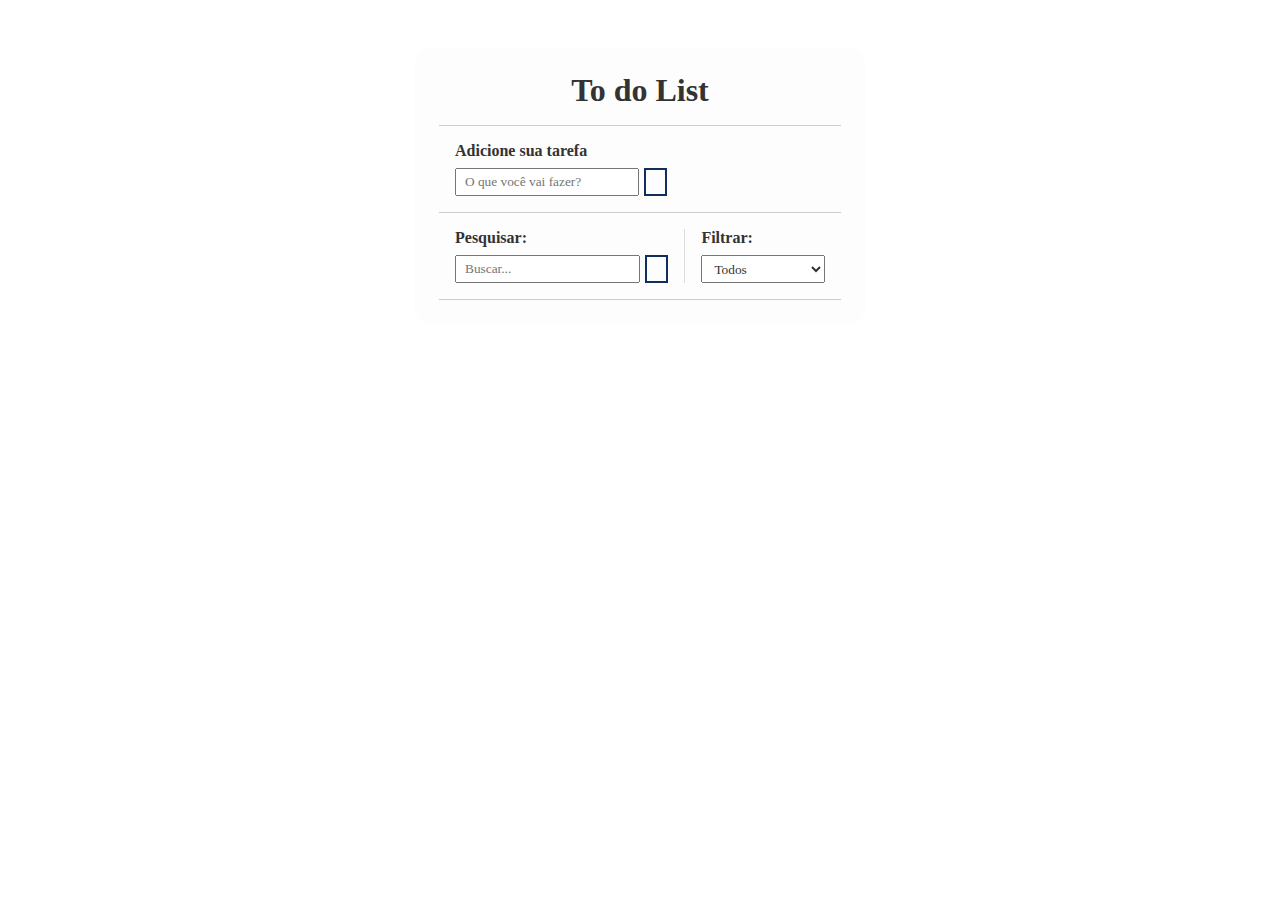
<file: Avaliação-disciplina-Desenvolvimento-Web/to-do list-js-main/index.html>
<!DOCTYPE html>
<html lang="en">
  <head>
    <meta charset="UTF-8" />
    <meta http-equiv="X-UA-Compatible" content="IE=edge" />
    <meta name="viewport" content="width=device-width, initial-scale=1.0" />
    <title>To do list</title>
    <link rel="stylesheet" href="css/styles.css" />
    <link
      rel="stylesheet"
      href="https://cdnjs.cloudflare.com/ajax/libs/font-awesome/6.1.2/css/all.min.css"
      integrity="sha512-1sCRPdkRXhBV2PBLUdRb4tMg1w2YPf37qatUFeS7zlBy7jJI8Lf4VHwWfZZfpXtYSLy85pkm9GaYVYMfw5BC1A=="
      crossorigin="anonymous"
      referrerpolicy="no-referrer"
    />
    <script src="js/scripts.js" defer></script>
  </head>
  <body>
    <div class="todo-container">
      <header>
        <h1>To do List</h1>
      </header>
      <form id="todo-form">
        <p>Adicione sua tarefa</p>
        <div class="form-control">
          <input
            type="text"
            id="todo-input"
            placeholder="O que você vai fazer?"
          />
          <button type="submit">
            <i class="fa-thin fa-plus"></i>
          </button>
        </div>
      </form>
      <form id="edit-form" class="hide">
        <p>Edite sua tarefa</p>
        <div class="form-control">
          <input type="text" id="edit-input" />
          <button type="submit">
            <i class="fa-solid fa-check-double"></i>
          </button>
        </div>
        <button id="cancel-edit-btn">Cancelar</button>
      </form>
      <div id="toolbar">
        <div id="search">
          <h4>Pesquisar:</h4>
          <form>
            <input type="text" id="search-input" placeholder="Buscar..." />
            <button id="erase-button">
              <i class="fa-solid fa-delete-left"></i>
            </button>
          </form>
        </div>
        <div id="filter">
          <h4>Filtrar:</h4>
          <select id="filter-select">
            <option value="all">Todos</option>
            <option value="done">Feitos</option>
            <option value="todo">A fazer</option>
          </select>
        </div>
      </div>
      <div id="todo-list">
      </div>
    </div>
  </body>
</html>
</file>
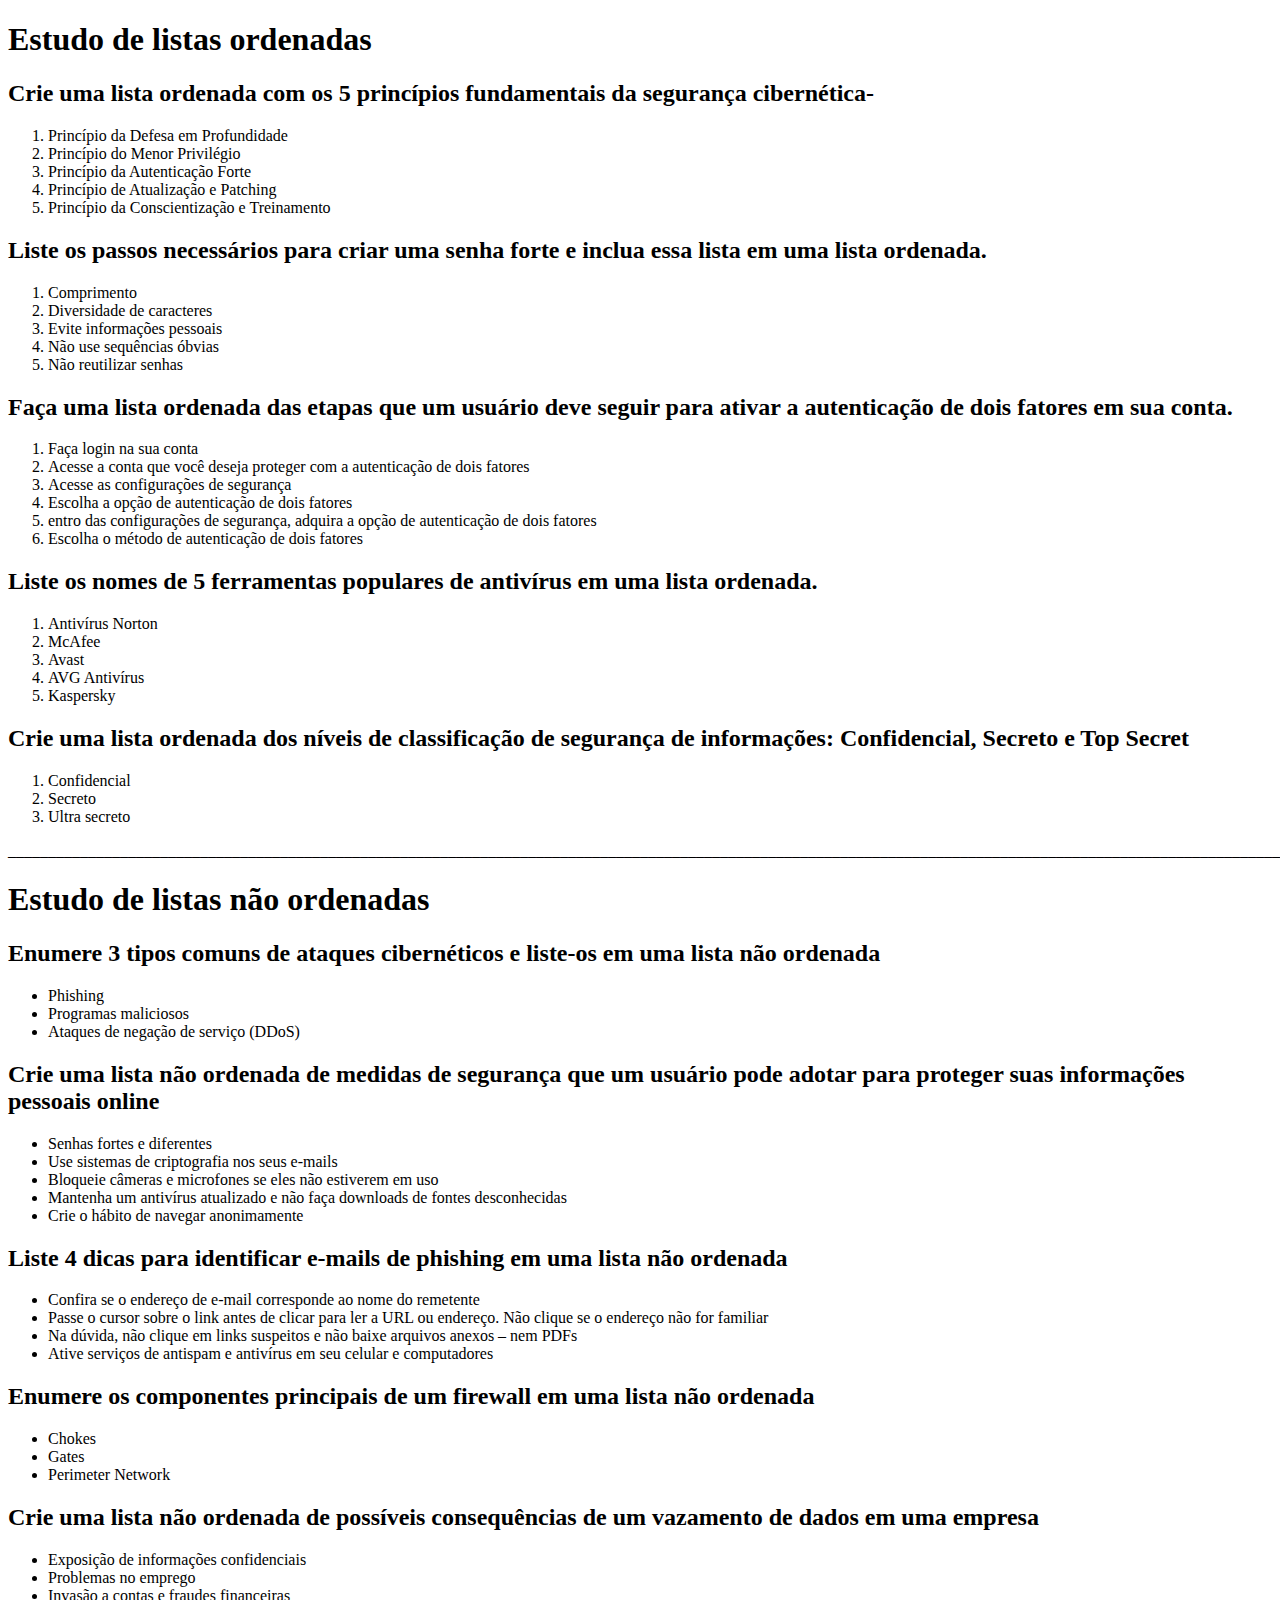
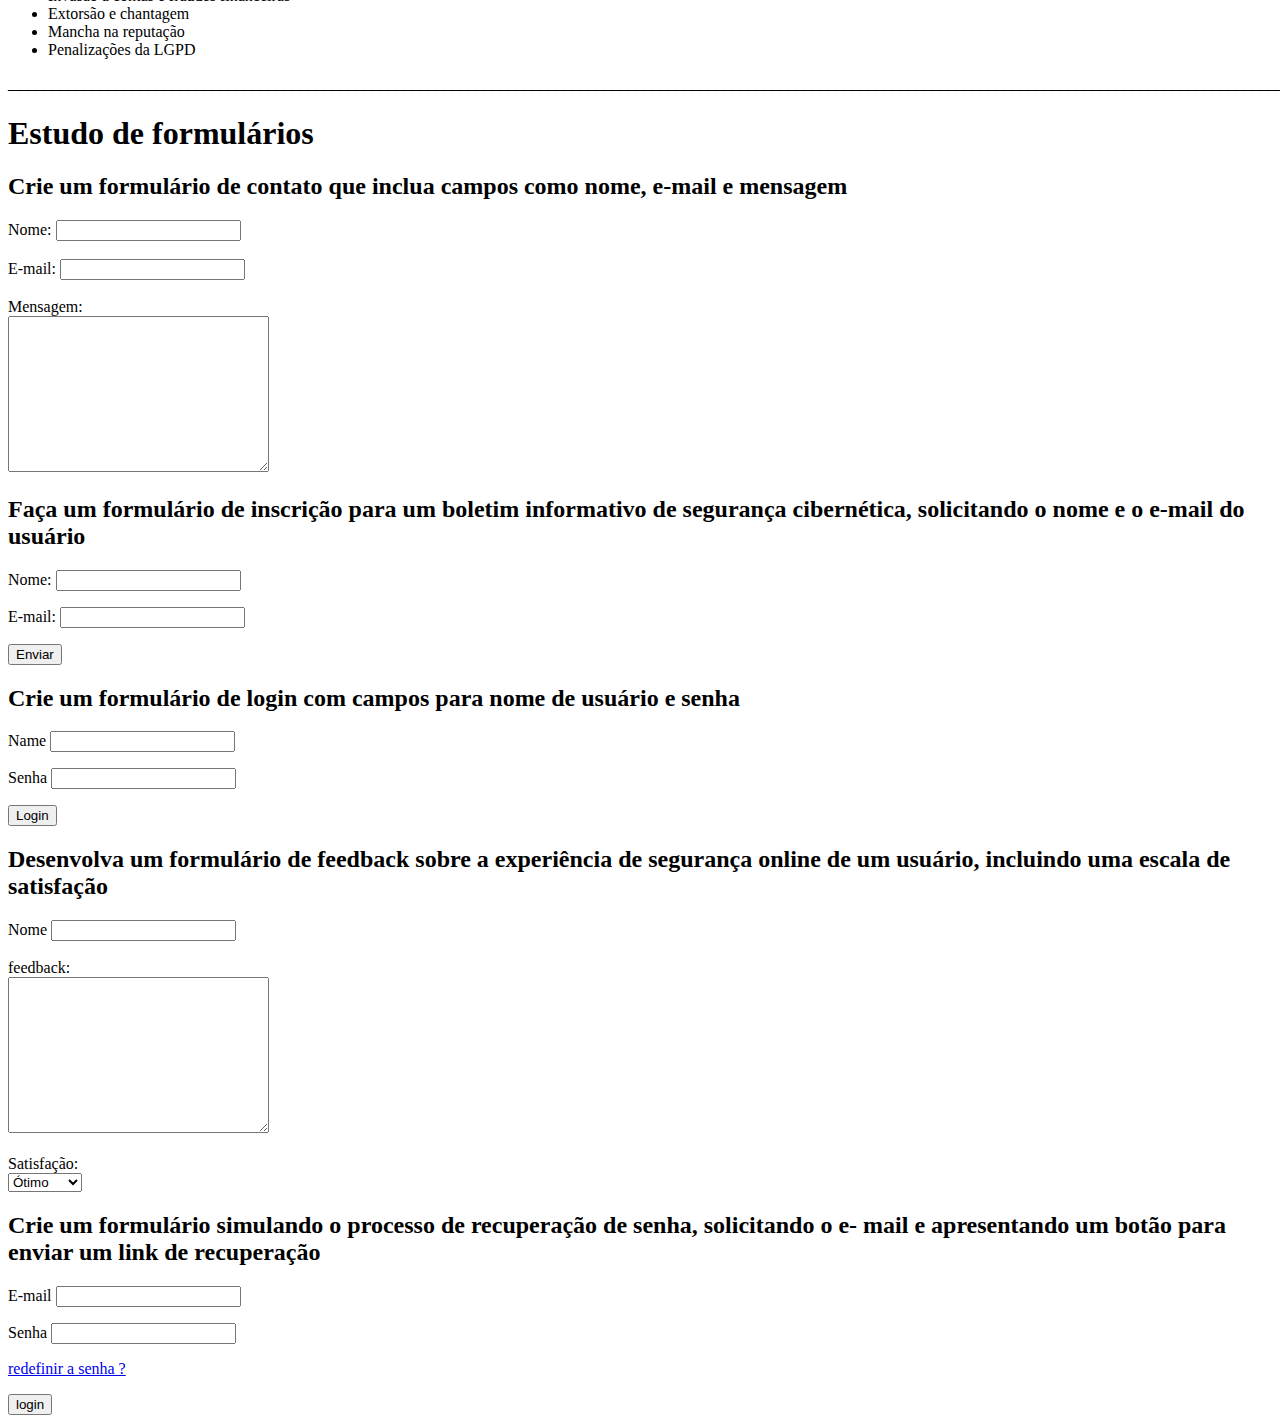
<file: Avaliação-disciplina-Desenvolvimento-Web/Listas/Formulario/index.html>
<!DOCTYPE html>
<html lang="pt-br">
<head>
    <meta charset="UTF-8">
    <meta name="viewport" content="width=device-width, initial-scale=1.0">
    <title>Document</title>
</head>
<body>

    <h1>Estudo de listas ordenadas</h1>
    
    <div>

        <h2>Crie uma lista ordenada com os 5 princípios fundamentais da segurança cibernética-</h2>

        <ol>
            <li>Princípio da Defesa em Profundidade</li>
            <li>Princípio do Menor Privilégio</li>
            <li>Princípio da Autenticação Forte</li>
            <li>Princípio de Atualização e Patching</li>
            <li>Princípio da Conscientização e Treinamento</li>
        </ol>

    </div>

    <div>
        <h2>Liste os passos necessários para criar uma senha forte e inclua essa lista em uma lista
            ordenada.</h2>

            <ol>
                <li>Comprimento</li>
                <li>Diversidade de caracteres</li>
                <li>Evite informações pessoais</li>
                <li>Não use sequências óbvias</li>
                <li>Não reutilizar senhas</li>
            </ol>
    </div>

    <div>
        <h2>Faça uma lista ordenada das etapas que um usuário deve seguir para ativar a
            autenticação de dois fatores em sua conta.</h2>

            <ol>
                <li>Faça login na sua conta</li>
                <li>Acesse a conta que você deseja proteger com a autenticação de dois fatores</li>
                <li>Acesse as configurações de segurança</li>
                <li>Escolha a opção de autenticação de dois fatores</li>
                <li>entro das configurações de segurança, adquira a opção de autenticação de dois fatores</li>
                <li>Escolha o método de autenticação de dois fatores</li>
            </ol>
    </div>

    <div>
        <h2>Liste os nomes de 5 ferramentas populares de antivírus em uma lista ordenada.</h2>

        <ol>
            <li>Antivírus Norton</li>
            <li>McAfee</li>
            <li>Avast</li>
            <li>AVG Antivírus</li>
            <li>Kaspersky</li>
        </ol>
    </div>

    <div>
        <h2>Crie uma lista ordenada dos níveis de classificação de segurança de informações:
            Confidencial, Secreto e Top Secret</h2>

        <ol>
            <li>Confidencial</li>
            <li>Secreto</li>
            <li>Ultra secreto</li>
        </ol>            
    </div>
 [base64]

    <h1>Estudo de listas não ordenadas</h1>
    <div>
        <h2>Enumere 3 tipos comuns de ataques cibernéticos e liste-os em uma lista não ordenada</h2>
        <ul>
            <li>Phishing</li>
            <li>Programas maliciosos</li>
            <li>Ataques de negação de serviço (DDoS)</li>
        </ul>
    </div>

    <div>
        <h2>Crie uma lista não ordenada de medidas de segurança que um usuário pode adotar
            para proteger suas informações pessoais online</h2>

            <ul>
                <li>Senhas fortes e diferentes</li>
                <li>Use sistemas de criptografia nos seus e-mails</li>
                <li>Bloqueie câmeras e microfones se eles não estiverem em uso</li>
                <li>Mantenha um antivírus atualizado e não faça downloads de fontes desconhecidas</li>
                <li>Crie o hábito de navegar anonimamente</li>
            </ul>
    </div>

    <div>
        <h2>Liste 4 dicas para identificar e-mails de phishing em uma lista não ordenada</h2>

        <ul>
            <li>Confira se o endereço de e-mail corresponde ao nome do remetente</li>
            <li>Passe o cursor sobre o link antes de clicar para ler a URL ou endereço. Não clique se o endereço não for familiar</li>
            <li>Na dúvida, não clique em links suspeitos e não baixe arquivos anexos – nem PDFs</li>
            <li>Ative serviços de antispam e antivírus em seu celular e computadores</li>
        </ul>
    </div>

    <div>
        <h2>Enumere os componentes principais de um firewall em uma lista não ordenada</h2>
        
        <ul>
            <li>Chokes</li>
            <li>Gates</li>
            <li>Perimeter Network</li>
        </ul>
    </div>

    <div>
        <h2>Crie uma lista não ordenada de possíveis consequências de um vazamento de dados
            em uma empresa</h2>

            <ul>
                <li>Exposição de informações confidenciais</li>
                <li>Problemas no emprego</li>
                <li>Invasão a contas e fraudes financeiras</li>
                <li>Extorsão e chantagem</li>
                <li>Mancha na reputação</li>
                <li>Penalizações da LGPD</li>
            </ul>
    </div>

[base64]

<h1>Estudo de formulários</h1>

<div>
    <h2>Crie um formulário de contato que inclua campos como nome, e-mail e mensagem</h2>

    <form>

        Nome:
        <input type="text" name="Nome"><br><br>

        E-mail:
        <input type="text" name="E-mail"><br><br>

        Mensagem:<br>
        <textarea name="Mensagem" id="Mensagem" cols="30" rows="10"></textarea>

    </form>
</div>

<div>
    <h2>Faça um formulário de inscrição para um boletim informativo de segurança cibernética,
        solicitando o nome e o e-mail do usuário</h2>

        <form action="">
            <p>
                <label for="name">Nome:</label>
                <input type="text"id="name"name="name"/>
    
            </p>

            <p>
                <label for="email">E-mail:</label>
                <input type="email"id="email"name="email"/>
            </p>

            <input type="submit" value="Enviar"/>

        </form>
</div>

<div>
    <h2>Crie um formulário de login com campos para nome de usuário e senha</h2>

    <p>
        <label for="name">Name</label>
        <input type="text" name="name">
    </p>

    <p>

        <label for="senha">Senha</label>
        <input type="password" name="senha">
    </p>
         <input type="submit" value="Login">

</div>

<div>
    <h2>Desenvolva um formulário de feedback sobre a experiência de segurança online de um
        usuário, incluindo uma escala de satisfação</h2>

        <label for="name">Nome</label>
        <input type="text" name="nome"><br><br>

        feedback:<br>
        <textarea name="feedback" id="feedback" cols="30" rows="10"></textarea><br><br>

</div>

<div>
    Satisfação:<br>
    <select name="satisfação" id="satisfação">
    <option value="Ótimo">Ótimo</option>    
    <option value="Bom">Bom</option>
    <option value="Regular">Regular</option>
    <option value="Ruim">Ruim</option>   
    <option value="Péssimo">Péssimo</option> 
    </select>
</div>

<div>
    <h2>Crie um formulário simulando o processo de recuperação de senha, solicitando o e-
        mail e apresentando um botão para enviar um link de recuperação</h2>

        <form action="">
            <p>
                <label for="E-mail">E-mail</label>
                <input type="text" name="E-mail">
            </p>

            <p>
                <label for="Senha">Senha</label>
                <input type="password" name="Senha">
            </p>

            <p>
                <a href="redefinir senha">redefinir a senha ?</a>
            </p>

            <input type="submit" value="login">
        </form>
</div>

</body>
</html>
</file>
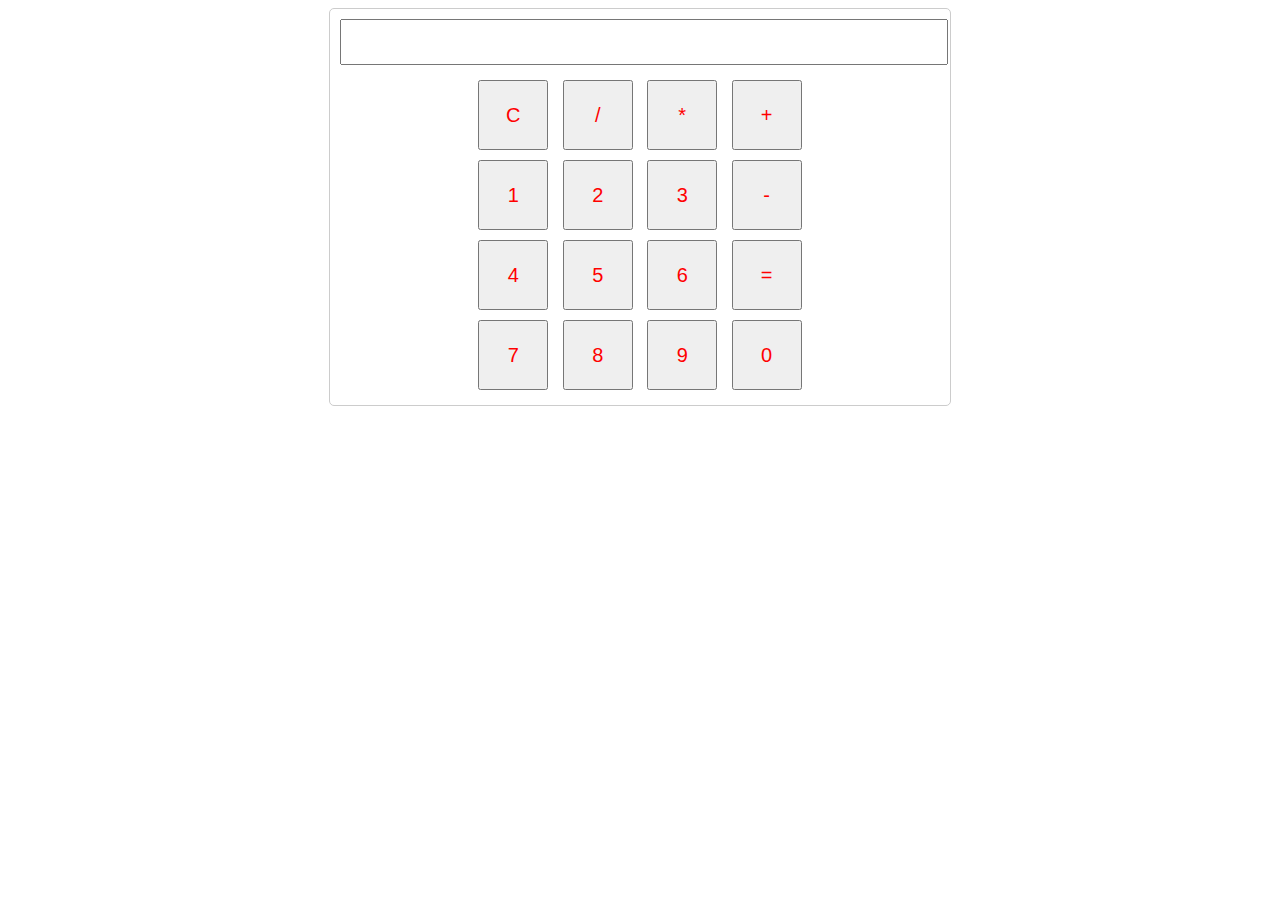
<file: Avaliação-disciplina-Desenvolvimento-Web/Calculadora JS/calculadora.html>
<!DOCTYPE html>
<html>
<head>
    <title>Calculadora</title>
    <link rel="stylesheet" type="text/css" href="styles.css">
</head>
<body>
    <div id="calculator">
        <input type="text" id="display" readonly>
        <br>
        <button onclick="clearDisplay()">C</button>
        <button onclick="appendToDisplay('/')">/</button>
        <button onclick="appendToDisplay('*')">*</button>
        <button onclick="appendToDisplay('+')">+</button>
        <br>
        <button onclick="appendToDisplay('1')">1</button>
        <button onclick="appendToDisplay('2')">2</button>
        <button onclick="appendToDisplay('3')">3</button>
        <button onclick="appendToDisplay('-')">-</button>
        <br>
        <button onclick="appendToDisplay('4')">4</button>
        <button onclick="appendToDisplay('5')">5</button>
        <button onclick="appendToDisplay('6')">6</button>
        <button onclick="calculateResult()">=</button>
        <br>
        <button onclick="appendToDisplay('7')">7</button>
        <button onclick="appendToDisplay('8')">8</button>
        <button onclick="appendToDisplay('9')">9</button>
        <button onclick="appendToDisplay('0')">0</button>
    </div>
    <script src="script.js"></script>
</body>
</html>
</file>
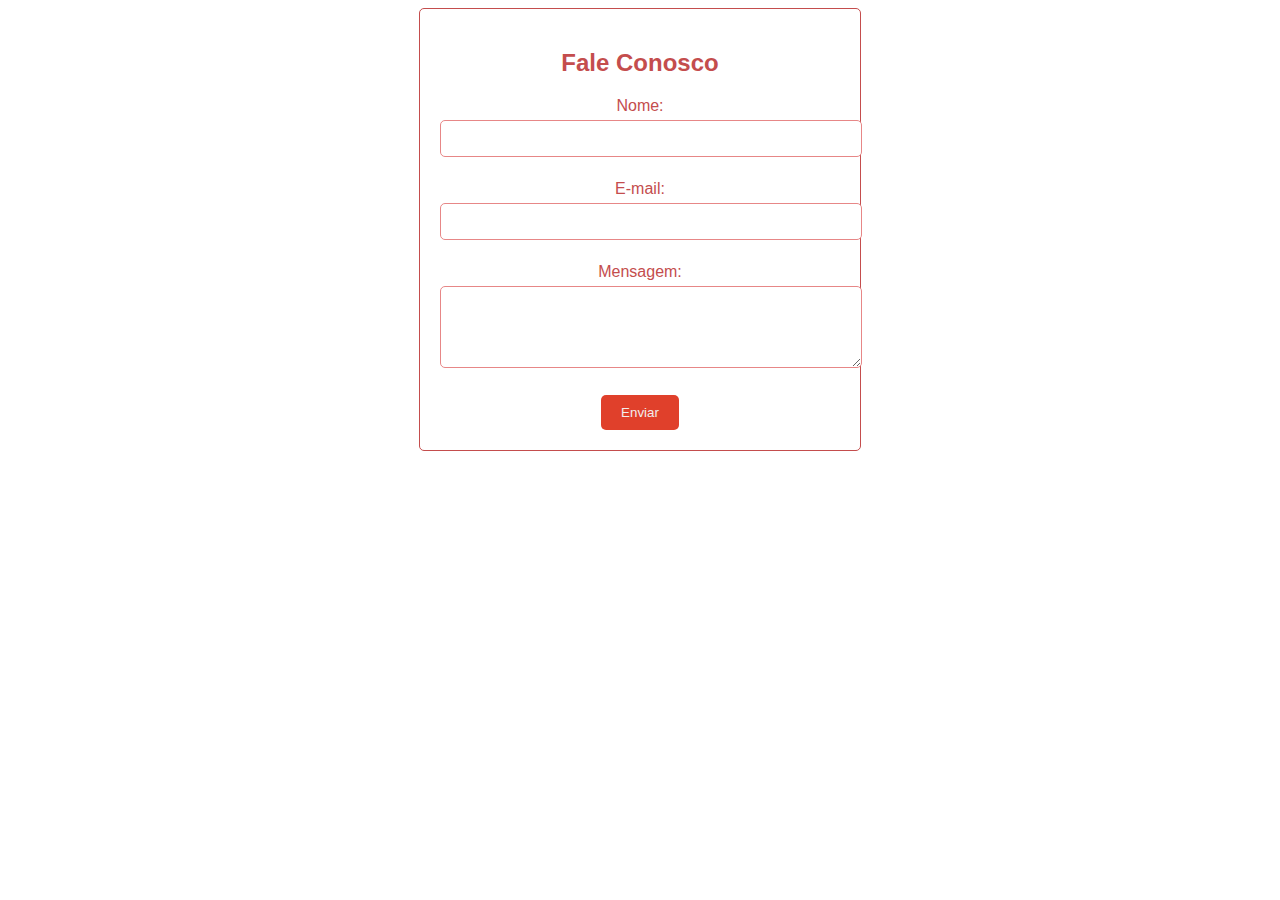
<file: Avaliação-disciplina-Desenvolvimento-Web/Formulário/formulario.html>
<!DOCTYPE html>
<html>
<head>
    <title>Formulário de Contato</title>
    <link rel="stylesheet" type="text/css" href="styles.css">
</head>
<body>
    <div class="container">
        <h2>Fale Conosco</h2>
        <form method="post" action="processa_formulario.php">
            <label for="name">Nome:</label>
            <input type="text" name="name" id="name" required>
            <br><br>

            <label for="email">E-mail:</label>
            <input type="email" name="email" id="email" required>
            <br><br>

            <label for="message">Mensagem:</label>
            <textarea name="message" id="message" rows="4" required></textarea>
            <br><br>

            <input type="submit" name="submit" value="Enviar">
        </form>
    </div>
</body>
</html>
</file>
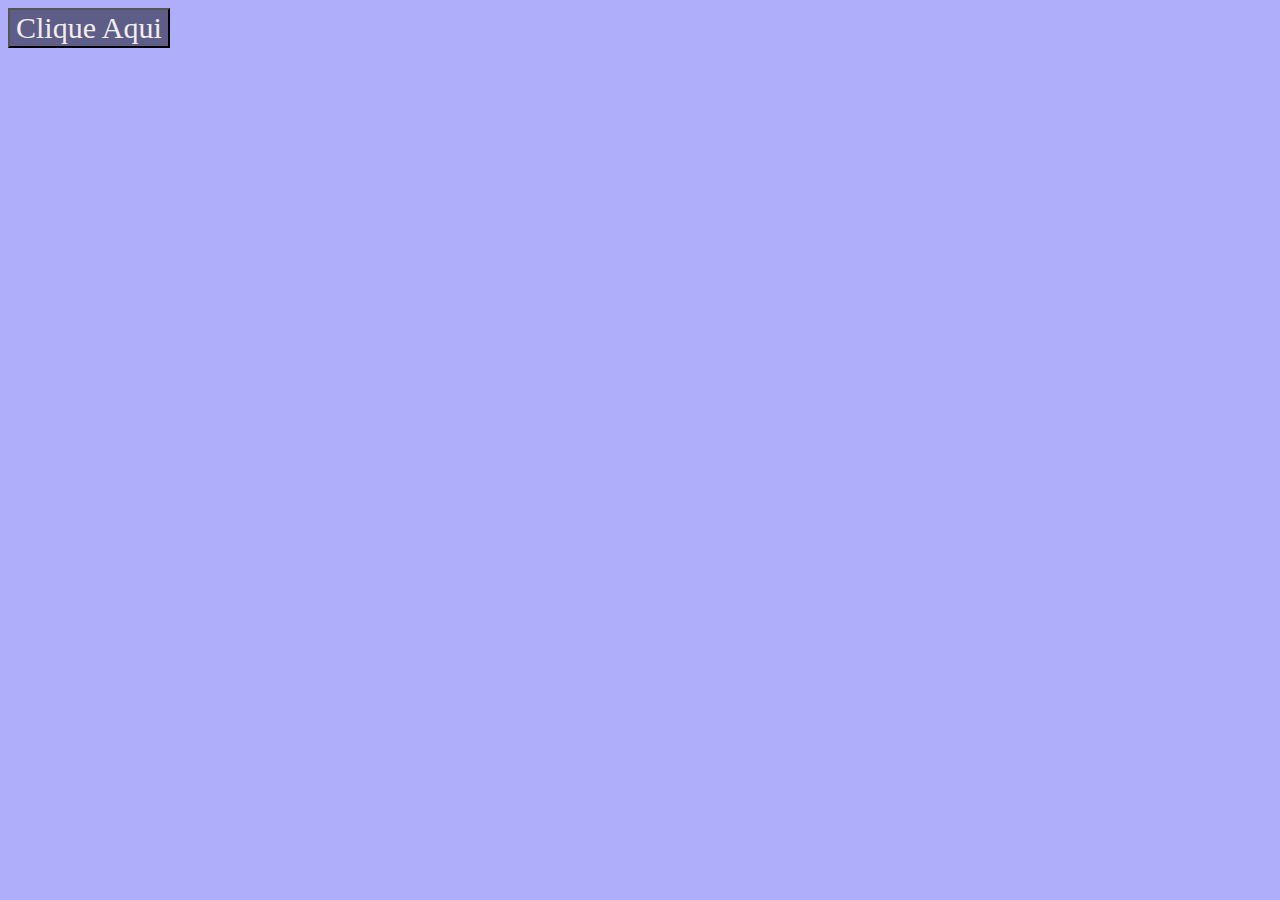
<file: Avaliação-disciplina-Desenvolvimento-Web/Listas/ListaCss/AnimacoesEfeedback.html>
<!DOCTYPE html>
<html lang="pt-br">
<head>
    <meta charset="UTF-8">
    <meta name="viewport" content="width=device-width, initial-scale=1.0">
    <link rel="stylesheet" href="estilo.css">
    <title>Animações e Feedback</title>
</head>
<body>
    <button style="color: rgb(242, 237, 237); font-family: Cambria, Cochin, Georgia, Times, 'Times New Roman', serif;">Clique Aqui</button>
    <div class="animacao"></div>
    <p>Verificando animação</p>
</body>
</html>
</file>
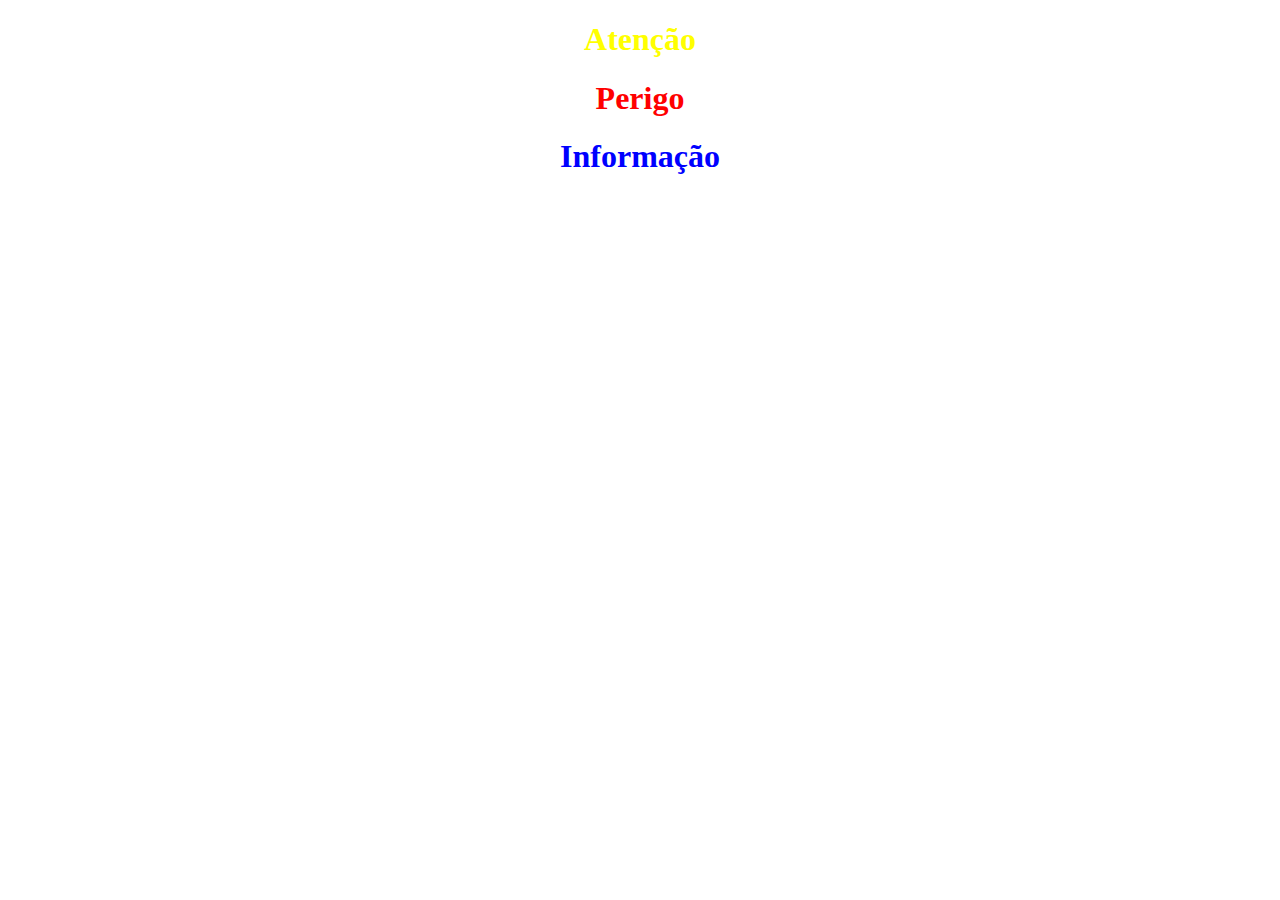
<file: Avaliação-disciplina-Desenvolvimento-Web/Listas/ListaCss/CoresdeAlerta.html.html>
<!DOCTYPE html>
<html lang="pt-br">
<head>
    <meta charset="UTF-8">
    <meta name="viewport" content="width=device-width, initial-scale=1.0">
    <title>Cores de alerta</title>
    
</head>

<!-- Cores de Alerta com CSS -->

<body style="text-align: center;">

    <h1 style="color: yellow">Atenção</h1>
    <h1 style="color: red">Perigo</h1>
    <h1 style="color: blue"> Informação</h1>
    
</body>


</html>
</file>
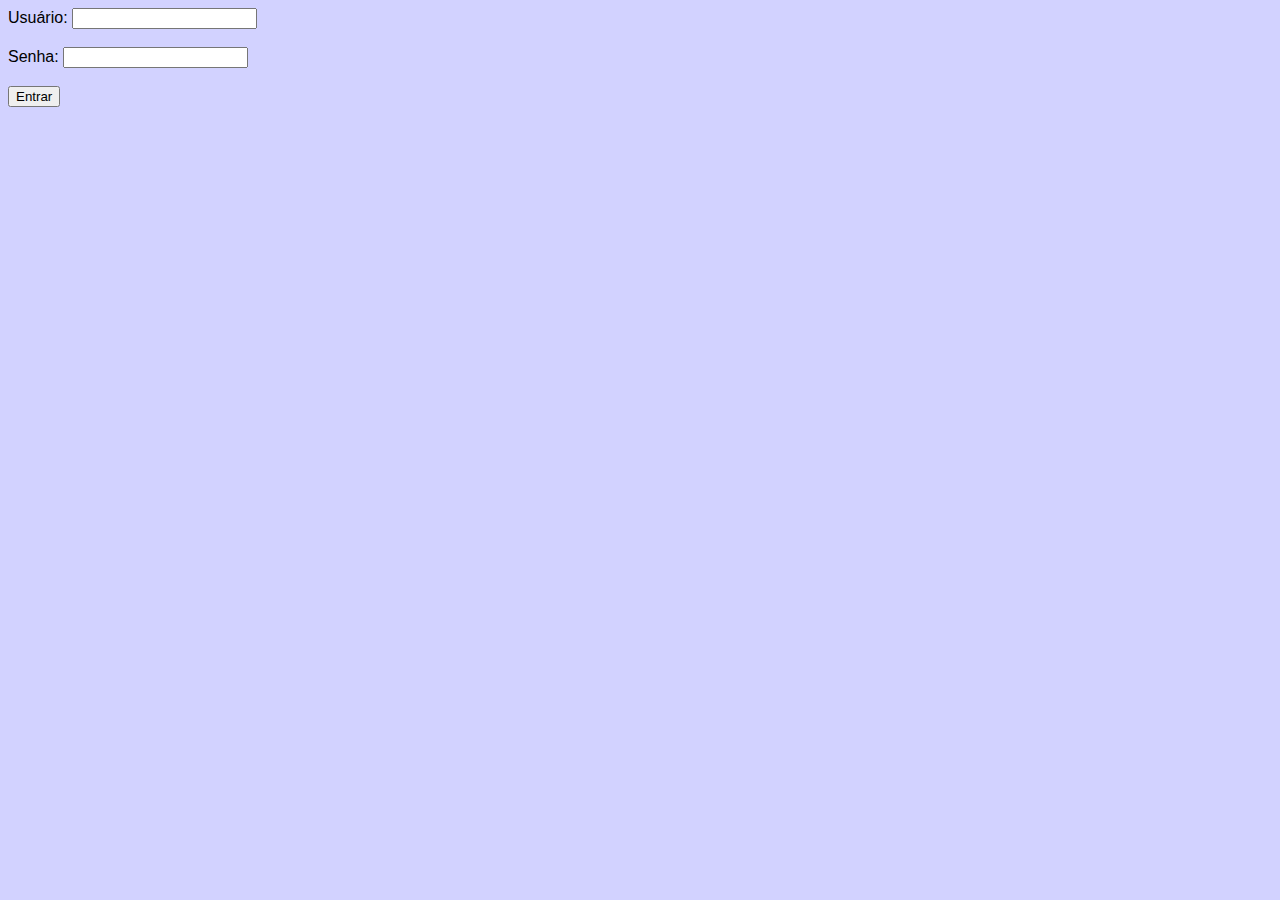
<file: Avaliação-disciplina-Desenvolvimento-Web/Listas/ListaCss/LoginFormulario.html>
<!DOCTYPE html>
<html lang="en">
<head>
    <meta charset="UTF-8">
    <meta name="viewport" content="width=device-width, initial-scale=1.0">
    <title>Formulário de Login</title>
</head>
<body>

    <style>

        body {
            background-color: rgba(0, 0, 255, 0.175);
            font-family: 'Trebuchet MS', 'Lucida Sans Unicode', 'Lucida Grande', 'Lucida Sans', Arial, sans-serif;
        }

    </style>
    
    <form>
        
        <label for="usuario" class="estilo">Usuário:</label>
       <input type="text" id="usuario"
        name="usuario" required> <br><br>

        <label for="senha">Senha:</label>
        <input type="password" id="senha" name="senha" required> <br><br>

        <input type="submit" value="Entrar">
    </form>

</body>
</html>
</file>
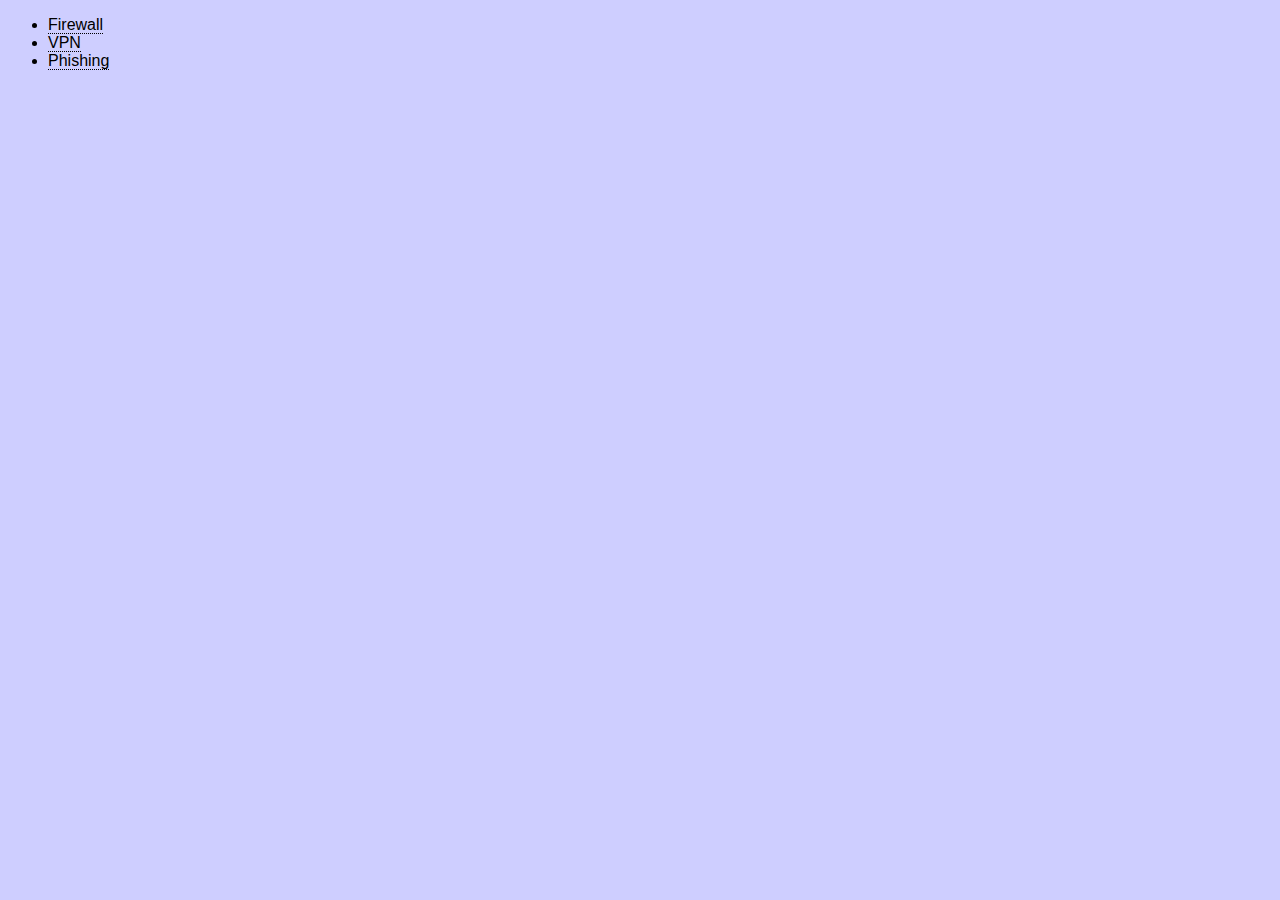
<file: Avaliação-disciplina-Desenvolvimento-Web/Listas/ListaCss/SegurancaNavegacao.html>
<!DOCTYPE html>
<html lang="en">
<head>
    <meta charset="UTF-8">
    <meta name="viewport" content="width=device-width, initial-scale=1.0">
    <title>Termos de Segurança</title>
</head>
<body>

    <style>

        body {
            background-color: rgba(0, 0, 255, 0.192);
            font-family: 'Trebuchet MS', 'Lucida Sans Unicode', 'Lucida Grande', 'Lucida Sans', Arial, sans-serif;
        }
        .termo {
    border-bottom: 1px dotted #000;
    cursor: pointer;
}

.termo:hover::after {
    content: attr(dica);
    background-color: #333333;
    color: #fff;
    padding: 5px;
    border-radius: 5px;
    position: absolute;
    z-index: 1;
    width: 200px;
    text-align: left;
    margin-left: 20px;
}

input[type="text"],
input[type="password"] {
    border: 1px solid;
    padding: 3px;
    margin: 1px;
}

input[type="text"]:invalid, 
input[type="password"]:invalid{
    border: 1px solid red;
}

@media screen and (max-width: 600px) {
    h1 {
        font-size: 24px
    }
    ul {
        margin-left: 10px;
}
}
    </style>

    <ul>
        <li><span class="termo" dica="Um firewall é um dispositivo ou software que monitora e controla o tráfego de rede para proteger uma rede ou sistema de ameaças externas.">Firewall</span></li>
        <li><span class="termo" dica="Uma VPN é uma tecnologia que cria uma conexão criptografada entre um dispositivo e uma rede privada, aumentando a privacidade e a segurança online.">VPN</span></li>
        <li><span class="termo" dica="Phishing é uma técnica em que os criminosos enviam mensagens falsas ou fingem ser entidades confiáveis para enganar as pessoas e obter informações pessoais ou financeiras.">Phishing</span></li>
    </ul>
    
</body>
</html>
</file>
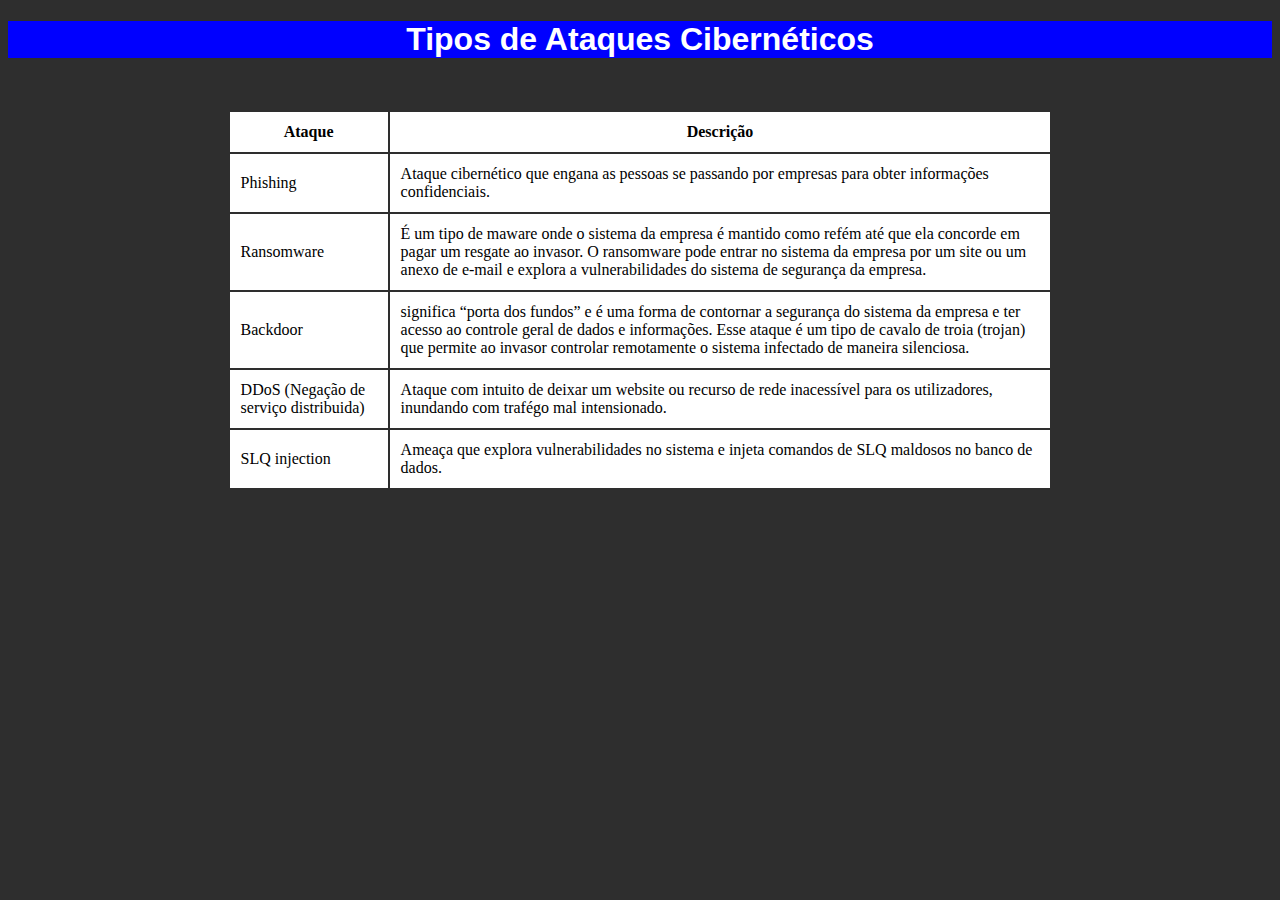
<file: Avaliação-disciplina-Desenvolvimento-Web/Listas/ListaCss/TabelaAtaque.html>
<!DOCTYPE html>
<html lang="pt-br">
<head>
    <meta charset="UTF-8">
    <meta name="viewport" content="width=device-width, initial-scale=1.0">
    <title>Tabela de Ataques Cibernéticos</title>
</head>

<body>
    <style>
        body {
    background-color: rgba(0, 0, 0, 0.818);
    min-width: 300px;
    max-width: 2560px;
}

h1 {
    color: white;
    background-color: blue;
    text-align: center;
    font-family: 'Trebuchet MS', 'Lucida Sans Unicode', 'Lucida Grande', 'Lucida Sans', Arial, sans-serif;
}

table {
    margin: auto;
    padding: 30px;
    width: 70%;
}

tr {
    background-color: white;
}
th, td {
    border: 1px solid rgba(255, 255, 255, 0.222);
    padding: 10px;
    border-style: ridge;
}

th {
    background-color: rgba(255, 255, 255, 0.451);
}

th:hover {
    background-color: rgba(0, 0, 255, 0.325);
}

td:hover {
    background-color: blue;
    color: white;
}
    </style>

    <h1 style="font-family: Arial, Helvetica, sans-serif;">Tipos de Ataques Cibernéticos</h1>
    <table>
        <tr>
            <th style="background-color: white, color(srgb red green blue)">Ataque</th>
            <th style="background-color: white, color(srgb red green blue)">Descrição</th>
        </tr>
        <tr>
            <td>Phishing</td>
            <td>Ataque cibernético que engana as pessoas se passando por empresas para obter informações confidenciais.
            </td>
        </tr>
        <tr>
            <td>Ransomware</td>
            <td>É um tipo de maware onde o sistema da empresa é mantido como refém até que ela concorde em pagar um resgate ao invasor. O ransomware pode entrar
             no sistema da empresa por um site ou um anexo de e-mail e explora a vulnerabilidades do sistema de segurança da empresa.</td>
        </tr>
        <tr>
            <td>Backdoor</td>
            <td>significa “porta dos fundos” e é uma forma de contornar a segurança do sistema da empresa e ter acesso ao controle geral de dados e informações.
                Esse ataque é um tipo de cavalo de troia (trojan) que permite ao invasor controlar remotamente o sistema infectado de maneira silenciosa.</td>
        </tr>
        <tr>
            <td>DDoS (Negação de serviço distribuida)</td>
            <td>Ataque com intuito de deixar um website ou recurso de rede inacessível para os utilizadores, inundando
                com trafégo mal intensionado.</td>
        </tr>
        <tr>
            <td>SLQ injection</td>
            <td>Ameaça que explora vulnerabilidades no sistema e injeta comandos de SLQ maldosos no banco de dados.</td>
        </tr>
    </table>
</body>

</html>
</body>
</html>
</file>
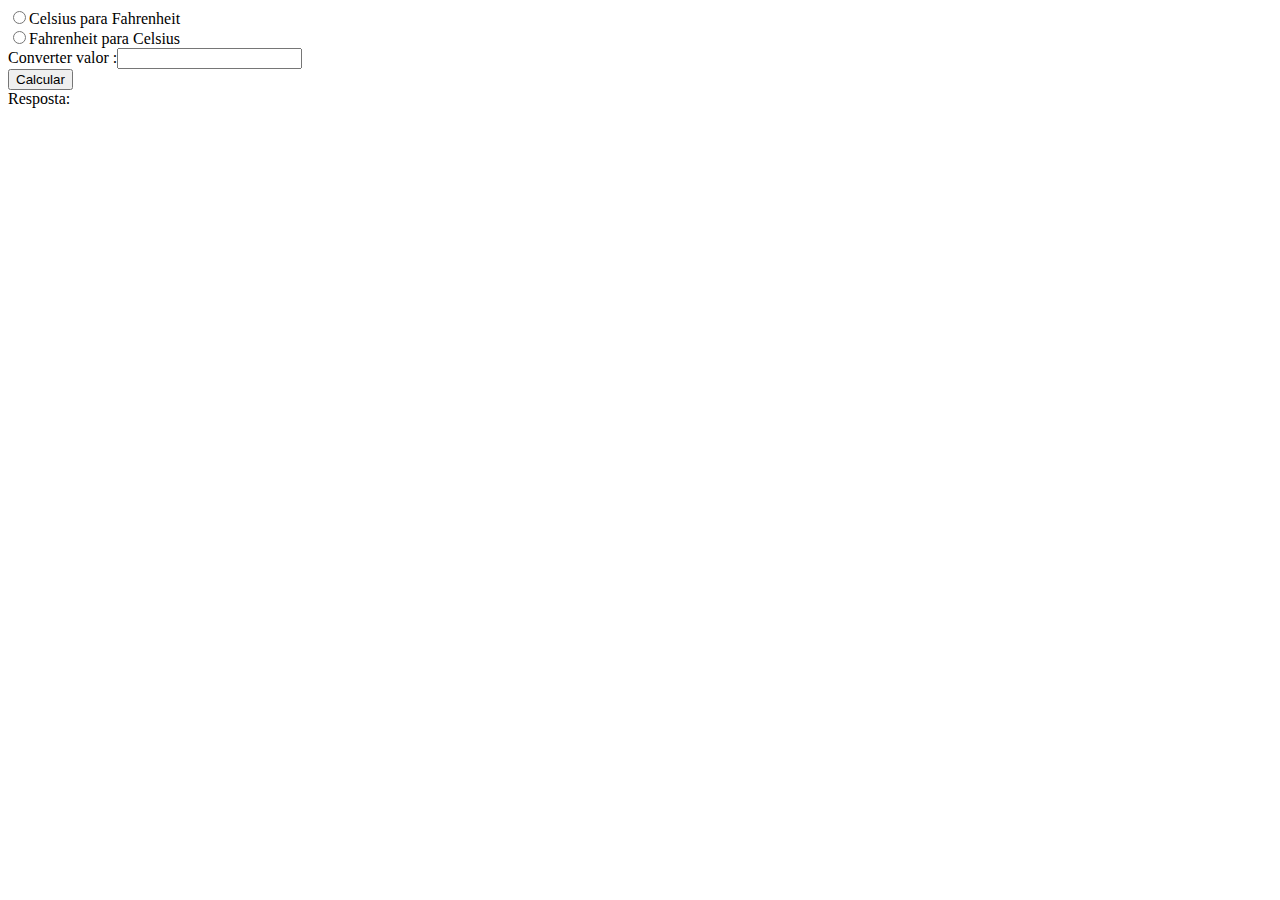
<file: Avaliação-disciplina-Desenvolvimento-Web/Listas/ListaJS/exerciciosjs.html>
<!DOCTYPE html>
<html lang="en">
<head>
    <meta charset="UTF-8">
    <meta name="viewport" content="width=device-width, initial-scale=1.0">
    <title>Lista de exercícios de JavaScript</title>
</head>
<body>

    <input type="radio" name="converter" id="CtoF"/>Celsius para Fahrenheit <br />
    <input type="radio" name="converter" id="FtoC"/>Fahrenheit para Celsius <br />
     Converter valor :<input id="num" type="number"> <br />
    <button onclick="main()">Calcular</button><br />
     Resposta: <div id="resposta" style='display:inline'></div><br />

    <script src="exercicios.js"></script>
</body>
</html>
</file>
<file: Avaliação-disciplina-Desenvolvimento-Web/to-do list-js-main/css/styles.css>
/* Geral */
* {
  padding: 0;
  margin: 0;
  box-sizing: border-box;
  font-family: Verdana;
  color: #333;
}

body {
  background-position: center;
  background-size: cover;
}

button {
  background-color: #fdfdfd;
  color: #102f5e;
  border: 2px solid #102f5e;
  padding: 0.3rem 0.6rem;
  font-size: 1rem;
  cursor: pointer;
  display: flex;
  justify-content: center;
  align-items: center;
  transition: 0.4s;
}

button:hover {
  background-color: #102f5e;
}

button:hover > i {
  color: #fff;
}

button i {
  pointer-events: none;
  color: #102f5e;
  font-weight: bold;
}

input,
select {
  padding: 0.25rem 0.5rem;
}

.hide {
  display: none;
}

/* Todo Header */
.todo-container {
  max-width: 450px;
  margin: 3rem auto 0;
  background-color: #fdfdfd;
  padding: 1.5rem;
  border-radius: 15px;
}

.todo-container header {
  text-align: center;
  padding: 0 1rem 1rem;
  border-bottom: 1px solid #ccc;
}

/* Todo Form */
#todo-form,
#edit-form {
  padding: 1rem;
  border-bottom: 1px solid #ccc;
}

#todo-form p,
#edit-form p {
  margin-bottom: 0.5rem;
  font-weight: bold;
}

.form-control {
  display: flex;
}

.form-control input {
  margin-right: 0.3rem;
}

#cancel-edit-btn {
  margin-top: 1rem;
  color: #444;
}

/* Todo Toolbar */
#toolbar {
  padding: 1rem;
  border-bottom: 1px solid #ccc;
  display: flex;
}

#toolbar h4 {
  margin-bottom: 0.5rem;
}

#search {
  border-right: 1px solid #ddd;
  padding-right: 1rem;
  margin-right: 1rem;
  width: 65%;
  display: flex;
  flex-direction: column;
}

#search form {
  display: flex;
}

#search input {
  width: 100%;
  margin-right: 0.3rem;
}

#filter {
  width: 35%;
  display: flex;
  flex-direction: column;
}

#filter select {
  flex: 1;
}

/* Todo List */
.todo {
  display: flex;
  justify-content: space-around;
  align-items: center;
  padding: 1rem 1rem;
  border-bottom: 1px solid #ddd;
  transition: 0.3s;
}

.todo h3 {
  flex: 1;
  font-size: 0.9rem;
}

.todo button {
  margin-left: 0.4rem;
}

.done {
  background: #395169;
}

.done h3 {
  color: #fff;
  text-decoration: line-through;
  font-style: italic;
}
</file>
<file: Avaliação-disciplina-Desenvolvimento-Web/Calculadora JS/styles.css>
body {
    font-family: Arial, sans-serif;
    text-align: center;
}

#calculator {
    width: 600px;
    margin: 0 auto;
    border: 1px solid #ccc;
    border-radius: 5px;
    padding: 10px;
}

#display {
    width: 100%;
    height: 40px;
    font-size: 18px;
    margin-bottom: 10px;
    color: red;
}

button {
    width: 70px;
    height: 70px;
    font-size: 20px;
    margin: 5px;
    color:red
}
</file>
<file: Avaliação-disciplina-Desenvolvimento-Web/Formulário/styles.css>
body {
    font-family: Arial, sans-serif;
    text-align: center;
    color:#c44d4d;
}

.container {
    width: 400px;
    margin: 0 auto;
    padding: 20px;
    border: 1px solid #c44d4d;
    border-radius: 5px;
}

input[type="text"],
input[type="email"],
textarea {
    width: 100%;
    padding: 10px;
    margin: 5px 0;
    border: 1px solid #e78787;
    border-radius: 5px;
}

input[type="submit"] {
    background-color: #e0402b;
    color: rgb(243, 237, 237);
    border: none;
    border-radius: 5px;
    padding: 10px 20px;
    cursor: pointer;
}
</file>
<file: Avaliação-disciplina-Desenvolvimento-Web/Listas/ListaCss/estilo.css>
body {
        background-color: rgba(9, 9, 242, 0.33);
       }
       button {
            background-color: rgba(0, 0, 0, 0.462);
            color: black;
            font-size: 30px;
            cursor: pointer;
        }

        .animacao {
            opacity: 0;
            width: 30px;
            height: 30px;
            margin: 20px;
            background-color: blue;
            animation: animacao 3s linear infinite;
        }

        @keyframes animacao {
            0% {
                transform: rotate(0deg);
            }

            100% {
                transform: rotate(360deg);
            }
        }

        p {
            color: white;
            display: none;
            margin: 30px;
        }

        button:active~.animacao {
            opacity: 1;
        }

        button:active~p {
            display: block;
        }
</file>
